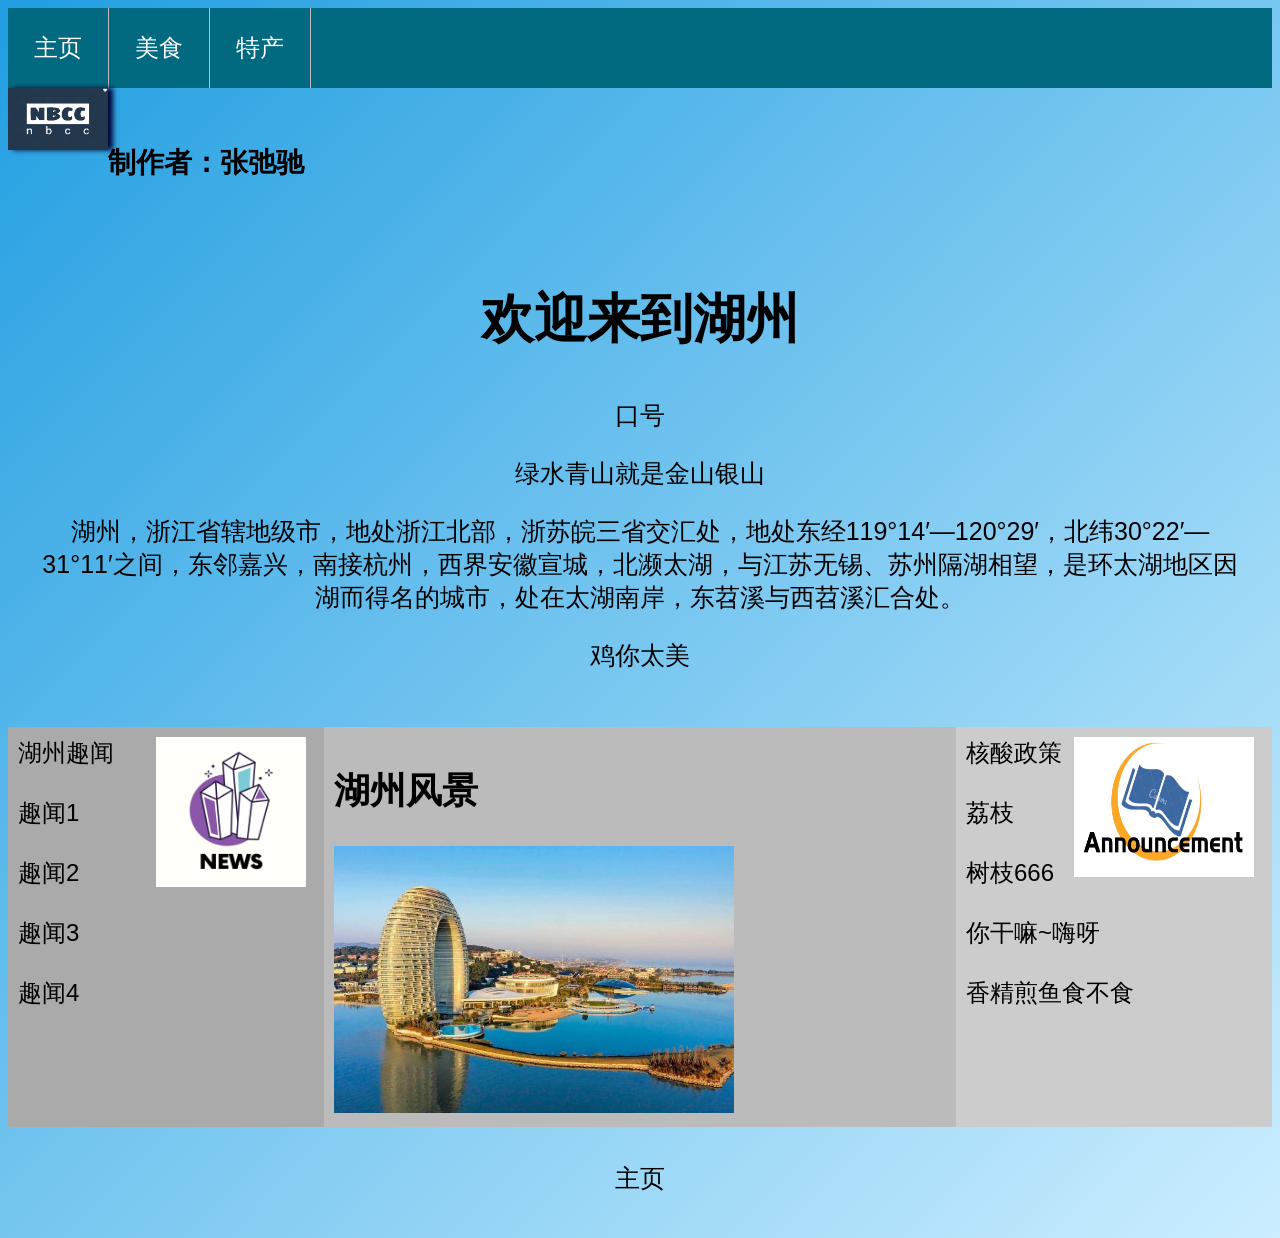
<file: index.html>
<!DOCTYPE html>
<html lang="en">
<head>
<title>主页</title>
<meta charset="utf-8">
<meta name="viewport" content="width=device-width, initial-scale=1">
<link rel="stylesheet" href="style2.css">
</head>
<body>
    <nav>
        <ul>
          <li><a href="index.html">主页</a></li>
          <li><a href="about us2.html">美食</a> </li>
          <li><a href="course details2.html">特产</a></li>
        </ul>
        </nav>
      <div class='content'>
      <img src='logo.jpg' class='writer-img'>
    <br>
    <h3 class='byline'>
      <h3 class='byline'>制作者：张弛驰</h3>
<div class="header">
  <h2>欢迎来到湖州</h2>
  <p>口号</p>
  <p>绿水青山就是金山银山</p>
  <p>湖州，浙江省辖地级市，地处浙江北部，浙苏皖三省交汇处，地处东经119°14′—120°29′，北纬30°22′—31°11′之间，东邻嘉兴，南接杭州，西界安徽宣城，北濒太湖，与江苏无锡、苏州隔湖相望，是环太湖地区因湖而得名的城市，处在太湖南岸，东苕溪与西苕溪汇合处。</p>
  <p>鸡你太美</p>
</div>

<div class="row">
  <div class="column side" style="background-color:#aaa;">
    <img src="news.jpeg" alt="news picture" style="width:150px;height:150px;margin-right:8px;">
   湖州趣闻<br><br>
   趣闻1<br><br>
   趣闻2<br><br>
   趣闻3<br><br>
   趣闻4
  </div>
  <div class="column middle" style="background-color:#bbb;">

    <h2 class="w3-center">湖州风景</h2>
    <div class="w3-content w3-section" style="max-width:400px">
      <img class="mySlides" src="pic/hz1.jfif" style="width:100%">
      <img class="mySlides" src="pic/hz2.jfif" style="width:100%">
      <img class="mySlides" src="pic/hz3.webp" style="width:100%">
    </div>
    
    <script>
    var myIndex = 0;
    carousel();
    
    function carousel() {
      var i;
      var x = document.getElementsByClassName("mySlides");
      for (i = 0; i < x.length; i++) {
        x[i].style.display = "none";  
      }
      myIndex++;
      if (myIndex > x.length) {myIndex = 1}    
      x[myIndex-1].style.display = "block";  
      setTimeout(carousel, 2000); // Change image every 2 seconds
    }
    </script>

  </div>
  <div class="column side" style="background-color:#ccc;">
    <img src="announcement.jpeg" alt="news picture" style="width:180px;height:140px;margin-right:8px;">
   核酸政策<br><br>
   荔枝<br><br>
   树枝666<br><br>
   你干嘛~嗨呀<br><br>
   香精煎鱼食不食
    </div>
</div>
<div class="footer">
  <p>主页</p>
</div>

</body>
</html>
</file>
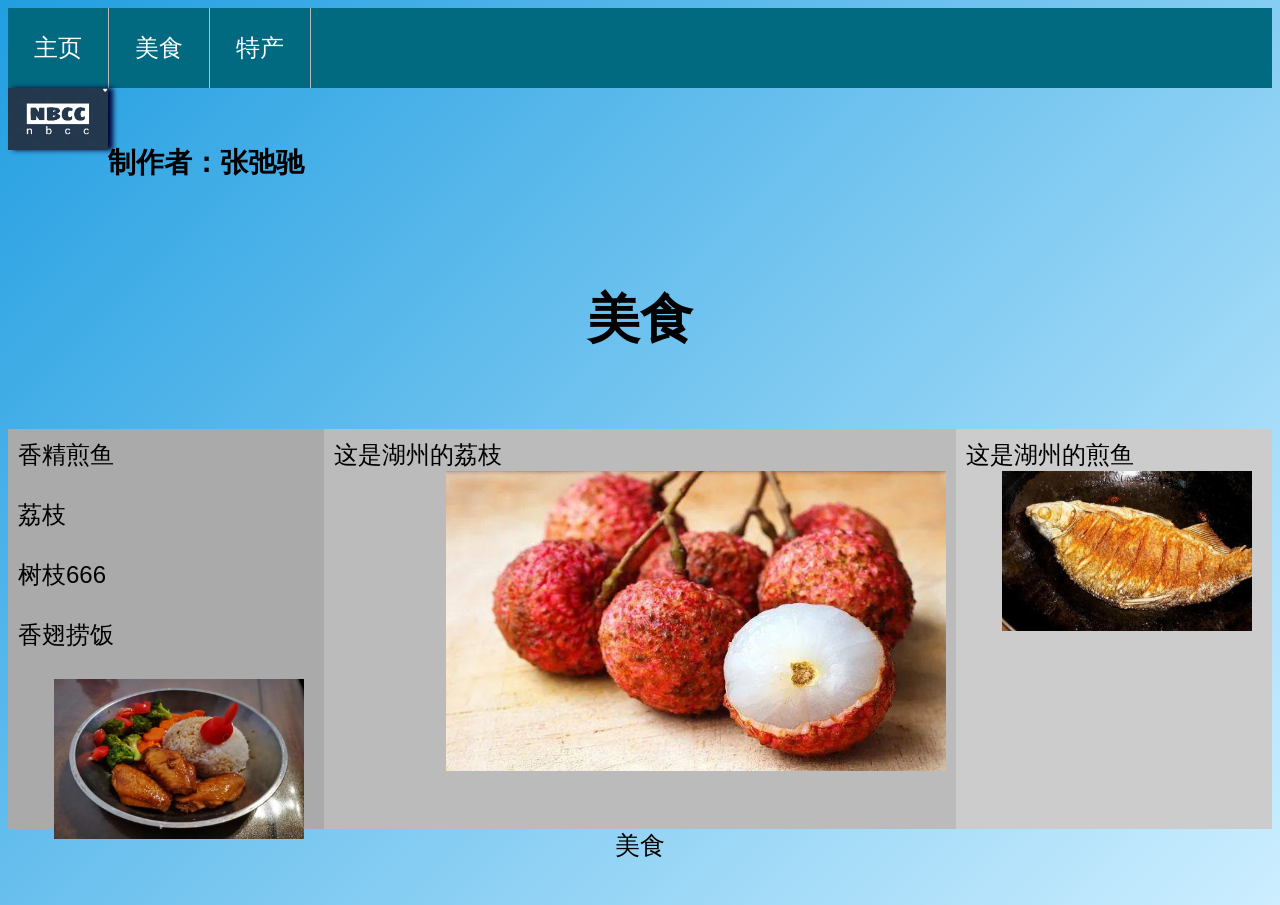
<file: about us2.html>
<!DOCTYPE html>
<html lang="en">
<head>
<title>美食</title>
<meta charset="utf-8">
<meta name="viewport" content="width=device-width, initial-scale=1">
<link rel="stylesheet" href="style2.css">
</head>
<body>
  <nav>
    <ul>
      <li><a href="index.html">主页</a></li>
      <li><a href="about us2.html">美食</a> </li>
      <li><a href="course details2.html">特产</a></li>
    </ul>
    </nav>
  <div class='content'>
  <img src='logo.jpg' class='writer-img'>
<br>
<h3 class='byline'>
  <h3 class='byline'>制作者：张弛驰</h3>

<div class="header">
<h2> 美食 </h2>
</div>

<div class="row">
  <div class="column side" style="background-color:#aaa;">
    香精煎鱼<br><br>
    荔枝<br><br>
    树枝666<br><br>
    香翅捞饭<br><br>
    <img src="pic/xclf.webp" alt="news picture" style="width:250px;height:160px;margin-right:10px;">
  </div>
  <div class="column middle" style="background-color:#bbb;">
    这是湖州的荔枝<br>
    <img src="pic/lz.jfif" alt="school pictures" style="width:500px;height:300px;">
  </div>
  <div class="column side" style="background-color:#ccc;">
   这是湖州的煎鱼
   <img src="pic/jy.jfif" alt="news picture" style="width:250px;height:160px;margin-right:10px;">
  </div>

<div class="footer">
  <p>美食</p>
</div>

</body>
</html>
</file>
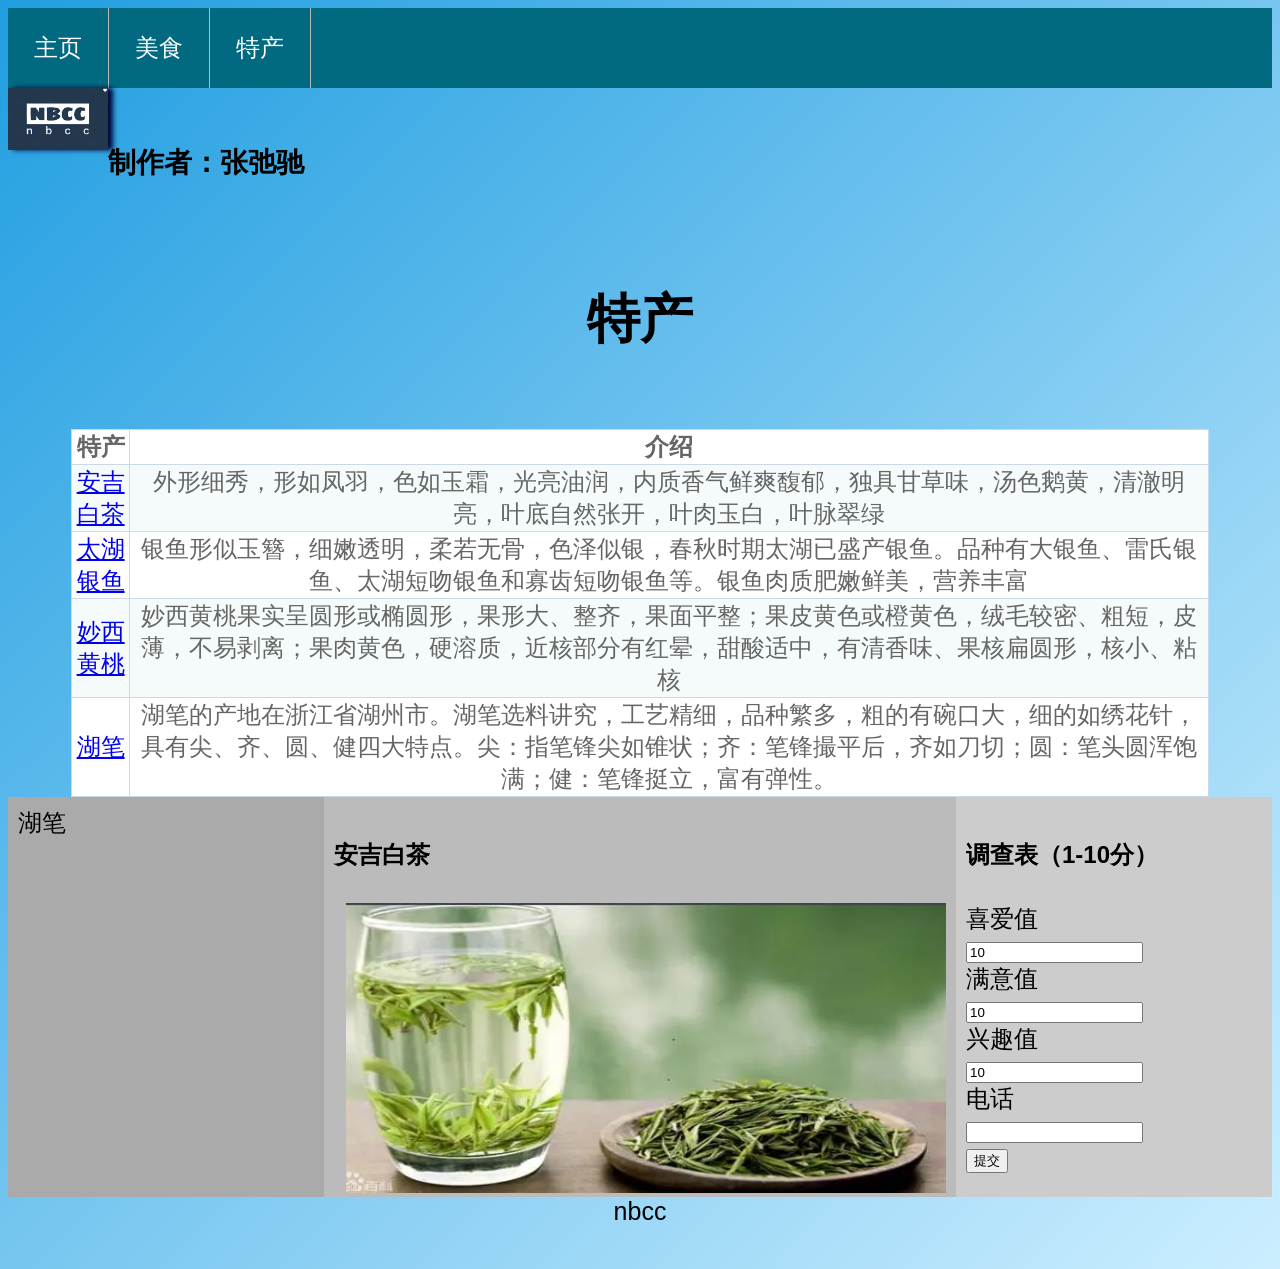
<file: course details2.html>
<!DOCTYPE html>
<html lang="en">
<head>
<title>特产</title>
<meta charset="utf-8">
<meta name="viewport" content="width=device-width, initial-scale=1">
<link rel="stylesheet" href="style2.css">
<script src="form.js"></script>
</head>
<body>
  <nav>
    <ul>
      <li><a href="index.html">主页</a></li>
      <li><a href="about us2.html">美食</a> </li>
      <li><a href="course details2.html">特产</a></li>
    </ul>
    </nav>
  <div class='content'>
  <img src='logo.jpg' class='writer-img'>
<br>
<h3 class='byline'>
  <h3 class='byline'>制作者：张弛驰</h3>

<div class="header">
<h2> 特产 </h2>
</div>

<table width="90%" class="table" >
  <tr>
      <th>特产</th>
      <th>介绍</th>
  </tr>
  <tr>
      <td><a href="http://shop.bytravel.cn/produce/5B895409767D8336/">安吉白茶</a ></td>
      <td>外形细秀，形如凤羽，色如玉霜，光亮油润，内质香气鲜爽馥郁，独具甘草味，汤色鹅黄，清澈明亮，叶底自然张开，叶肉玉白，叶脉翠绿</td>
  </tr>
  <tr>
      <td><a href="http://shop.bytravel.cn/produce/592A6E5694F69C7C/">太湖银鱼</a >	</td>
      <td>银鱼形似玉簪，细嫩透明，柔若无骨，色泽似银，春秋时期太湖已盛产银鱼。品种有大银鱼、雷氏银鱼、太湖短吻银鱼和寡齿短吻银鱼等。银鱼肉质肥嫩鲜美，营养丰富</td>
  </tr>
  <tr>
    <td><a href="http://shop.bytravel.cn/produce5/miaoxihuangtao.html">妙西黄桃</a ></td>
    <td>妙西黄桃果实呈圆形或椭圆形，果形大、整齐，果面平整；果皮黄色或橙黄色，绒毛较密、粗短，皮薄，不易剥离；果肉黄色，硬溶质，近核部分有红晕，甜酸适中，有清香味、果核扁圆形，核小、粘核</td>
</tr>
<tr>
  <td><a href="http://shop.bytravel.cn/produce/6E567B14/">湖笔</a ></td>
  <td>湖笔的产地在浙江省湖州市。湖笔选料讲究，工艺精细，品种繁多，粗的有碗口大，细的如绣花针，具有尖、齐、圆、健四大特点。尖：指笔锋尖如锥状；齐：笔锋撮平后，齐如刀切；圆：笔头圆浑饱满；健：笔锋挺立，富有弹性。</td>
</tr>
</table>
<div class="row">
  <div class="column side" style="background-color:#aaa;">
    湖笔<br>
    <iframe src="https://player.bilibili.com/player.html?aid=760730800&bvid=BV1x64y1y722&cid=342610700&page=1" scrolling="no" border="0" frameborder="no" framespacing="0" allowfullscreen="true"> </iframe>
  </div>

  <div class="column middle" style="background-color:#bbb;">
    <h4>安吉白茶</h4>
    <img src="pic/ajbc.webp" alt="the address" style="width:600px;height:290px;">
</div>

  <div class="column side" style="background-color:#ccc;">

  <form name="myform" method="post" action="mailto:username@hotmail.com" onsubmit="return validateform()" >  
  <h4>调查表（1-10分）</h4>
  <label for="fname">喜爱值</label><br>
  <input type="text" id="fname" name="fname" value="10"><br>
  <label for="lname">满意值</label><br>
  <input type="text" id="lname" name="lname" value="10"><br>
  <label for="email">兴趣值</label><br>
  <input type="text" id="eamil" name="email" value="10"><br>
  <label for="phone">电话</label><br>
  <input type="number" id="phone" name="phone" value="Due"><br>

  <input type="submit" value="提交"> <br>
</form>
</div>




<div class="footer">
  <p>nbcc</p>
</div>

</body>
</html>
</file>
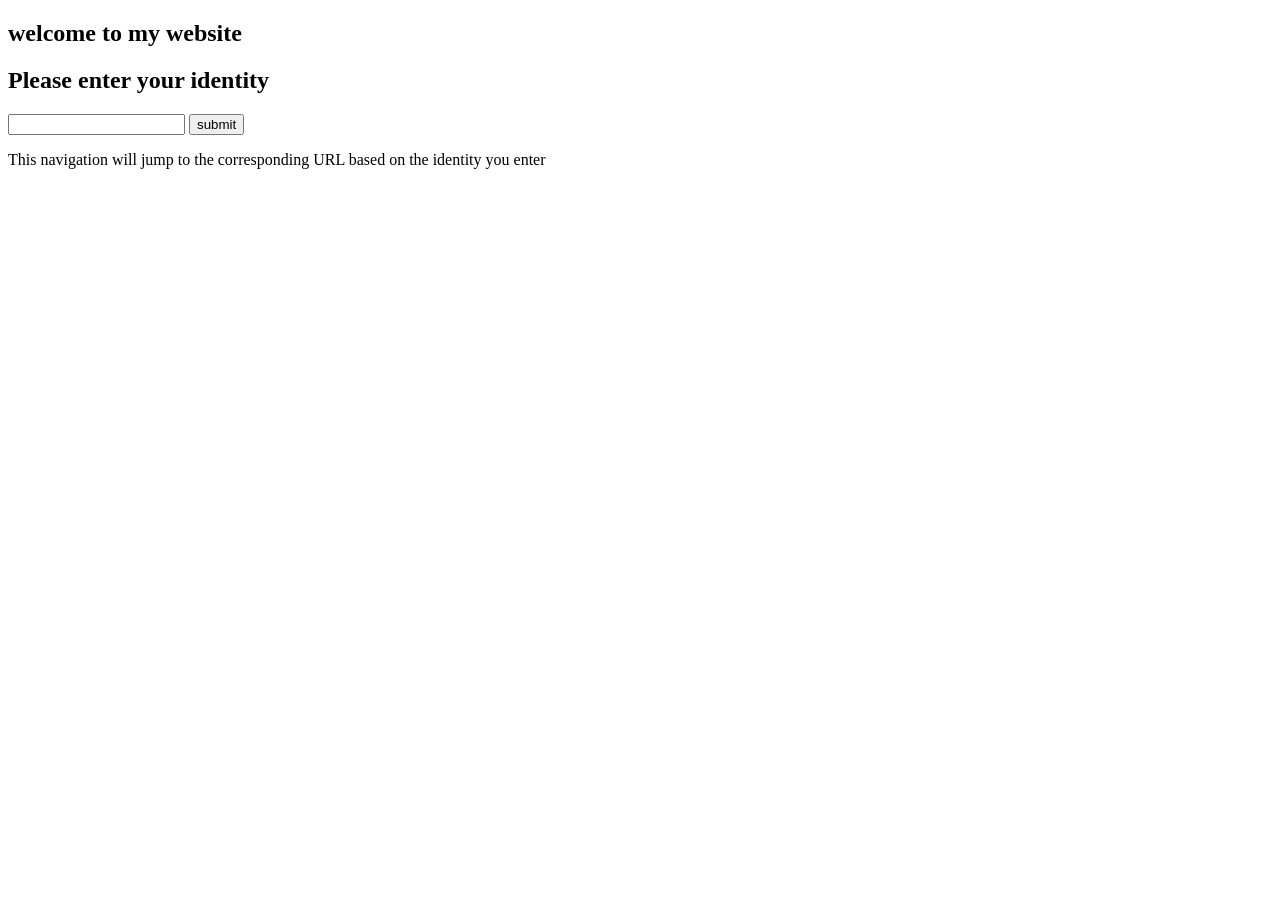
<file: guide.html>
<!DOCTYPE html>
<html>
<head>
    <script src="guidejs.js"></script>
</head>  
<body>

<h2>welcome to my website</h2>
<h2>Please enter your identity</h2>
    <input type ="text" id="text input">

<button type="button" onclick="myFunction()">submit</button>
<p>This navigation will jump to the corresponding URL based on the identity you enter </p >


</body>
</html>
</file>
<file: style2.css>
ul {
    list-style-type: none;
    margin: 0;
    padding: 0;
    overflow: hidden;
    background-color: 	#016980;
  }
  
  li {
    float: left;
    border-right: 1px solid #bbb;
  }
  
  li a {
    display: block;
    color: white;
    text-align: center;
    padding: 24px 26px;
    text-decoration: none;
  }
  
  li a:hover {
  background-color: #111;
  }
  body {
    font-family: "Open Sans", sans-serif;
    font-size: 150%;
    /* Old browsers */
  background: #cc9900;
  /* Chrome 10-25, Safari 5.1-6 */
  background: -webkit-linear-gradient(-45deg, #ffcc00, #ffff99);
  /* W3C, IE 10+/ Edge, Firefox 16+, Chrome 26+, Opera 12+, Safari 7+ */
      background: linear-gradient(-45deg, #cceeff, #219ee1);
      justify-content: top;
  }

.writer-img {
    -webkit-box-shadow: 5px 0px 5px 0px rgba(0, 0, 50, 0.97);
    -moz-box-shadow: 5px 0px 5px 0px rgba(0, 0, 50, 0.97);
    box-shadow: 5px 0px 5px 0px rgba(0, 0, 50, 0.97);
    float: left;
    width: 100px;
 }
 table, th, td {
  border: 1px solid black;
}
 p {
  font-size: 25px;
}
img {
  float: right;
}
.mySlides {
  display:right;
}




* {
    box-sizing: border-box;
  }
  
  body {
    font-family: Arial, Helvetica, sans-serif;
  }
  
  /* Style the header */
  .header {
    background-color: linear-gradient(-45deg, #cceeff, #5787b7);
    padding: 30px;
    text-align: center;
    font-size: 35px;
  }
  
  /* Create three unequal columns that floats next to each other */
  .column {
    float: left;
    padding: 10px;
    height: 400px; /* Should be removed. Only for demonstration */
  }
  
  /* Left and right column */
  .column.side {
    width: 25%;
  }
  
  /* Middle column */
  .column.middle {
    width: 50%;
  }
  
  /* Clear floats after the columns */
  .row:after {
    content: "";
    display: table;
    clear: both;
  }
  
  /* Style the footer */
  .footer {
    background-color: linear-gradient(-45deg, #cceeff, #5fa5c1) ;
    padding: 10px;
    text-align: center;
  }
  
  /* Responsive layout - makes the three columns stack on top of each other instead of next to each other */
  @media (max-width: 600px) {
    .column.side, .column.middle {
      width: 100%;
    }
  }
  

  table
        {
            border-collapse: collapse;
            margin: 0 auto;
            text-align: center;
        }
        table td, table th
        {
            border: 1px solid #cad9ea;
            color: #666;
            height: 30px;
        }
        table thead th
        {
            background-color: #CCE8EB;
            width: 100px;
        }
        table tr:nth-child(odd)
        {
            background: #fff;
        }
        table tr:nth-child(even)
        {
            background: #F5FAFA;
        }
</file>
